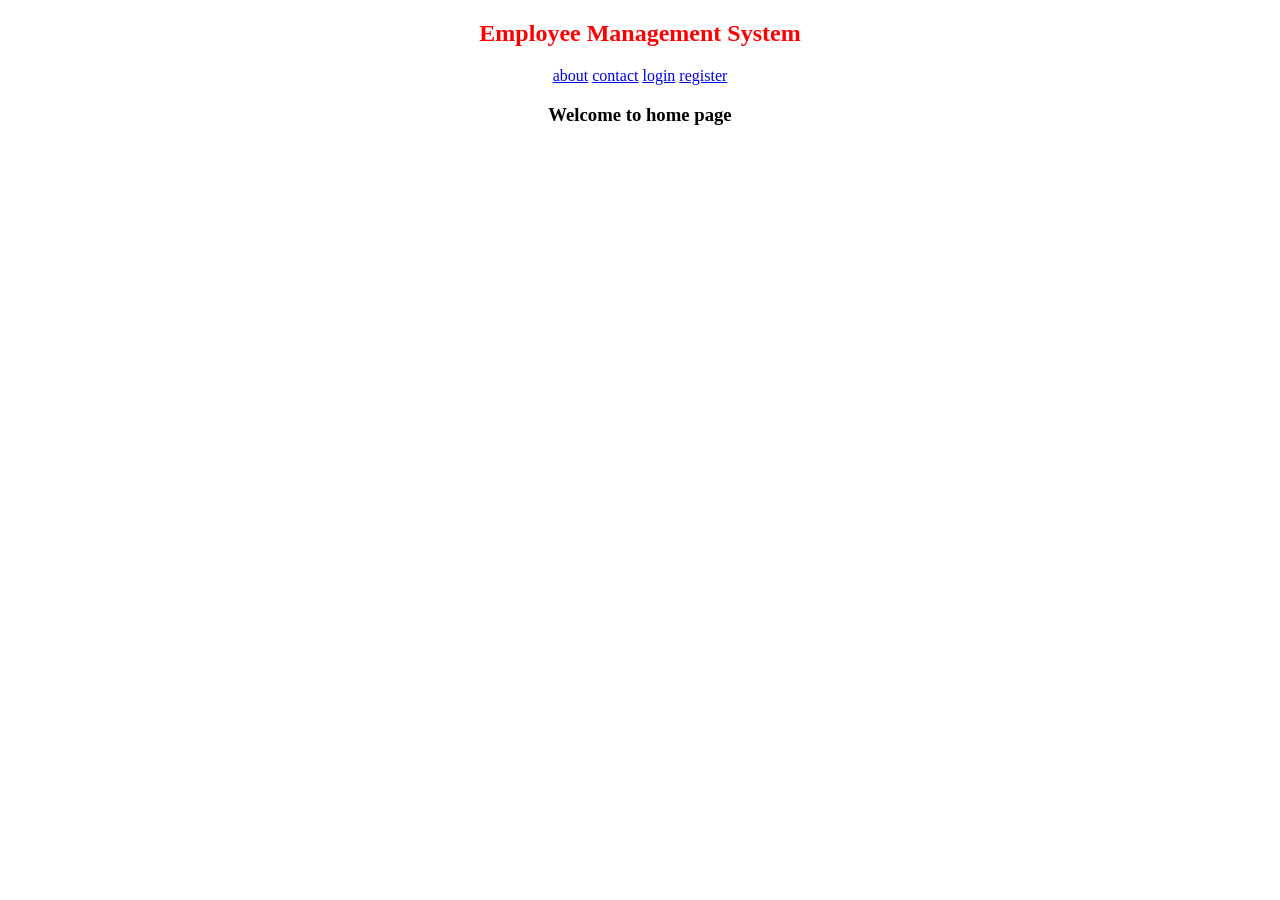
<file: 01_HTML_CSS/Day_05/index.html>
<!DOCTYPE html>
<html lang="en">

<head>
    <meta charset="UTF-8">
    <meta name="viewport" content="width=device-width, initial-scale=1.0">
    <title>Document</title>
    <link rel="stylesheet" href="style.css">
</head>

<body>
   
       

           <div style="text-align: center;">
             <h2 class="heading" style="color: red;">Employee Management System</h2>
            <div class="nav">
                <a href="about.html" class="options">about</a>
                <a href="contact.html" class="options">contact</a>
                <a href="login.html" class="options">login</a>
                <a href="register.html" class="options">register</a>
            </div>

            <h3>Welcome to home page</h3>
           </div>

  
</body>

</html>
</file>
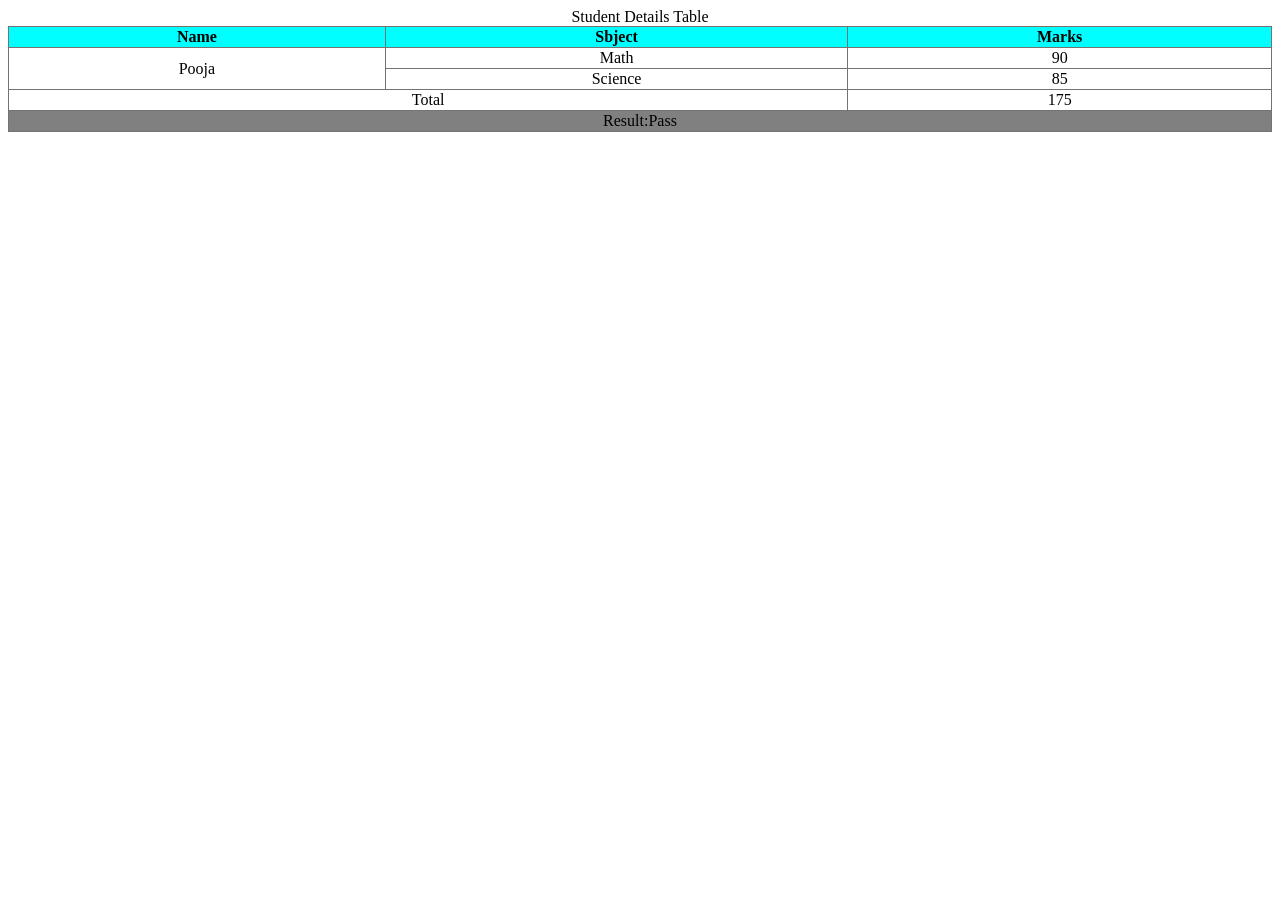
<file: 01_HTML_CSS/Day_03/tableAssignment.html>
<!doctype html>
<html lang="en">
  <head>
    <meta charset="UTF-8" />
    <meta name="viewport" content="width=device-width, initial-scale=1.0" />
    <title>Document</title>

    <style>
      td,
      th {
        border: 1px solid rgb(118, 114, 114);
       
      }
      table {
        width: 100%;
        border: 1px solid grey;
        border-collapse: collapse;
        align-items: center;
      }
      .center {
        text-align: center;
      }
    </style>
  </head>
  <body>
    <table>
      <caption>
        Student Details Table
      </caption>
      <thead>
        <tr style="background-color: aqua">
          <th>Name</th>
          <th>Sbject</th>
          <th>Marks</th>
        </tr>
      </thead>

      <tbody>
        <tr>
          <td rowspan="2" class="center">Pooja</td>
          <td class="center">Math</td>
          <td class="center">90</td>
        </tr>

        <tr>
          <td class="center">Science</td>
          <td class="center">85</td>
        </tr>

        <tr>
          <td colspan="2" class="center">Total</td>
          <td class="center">175</td>
        </tr>

        <tr style="background-color: gray">
          <td colspan="3" class="center">Result:Pass</td>
        </tr>
      </tbody>

      <tfoot></tfoot>
    </table>
  </body>
</html>
</file>
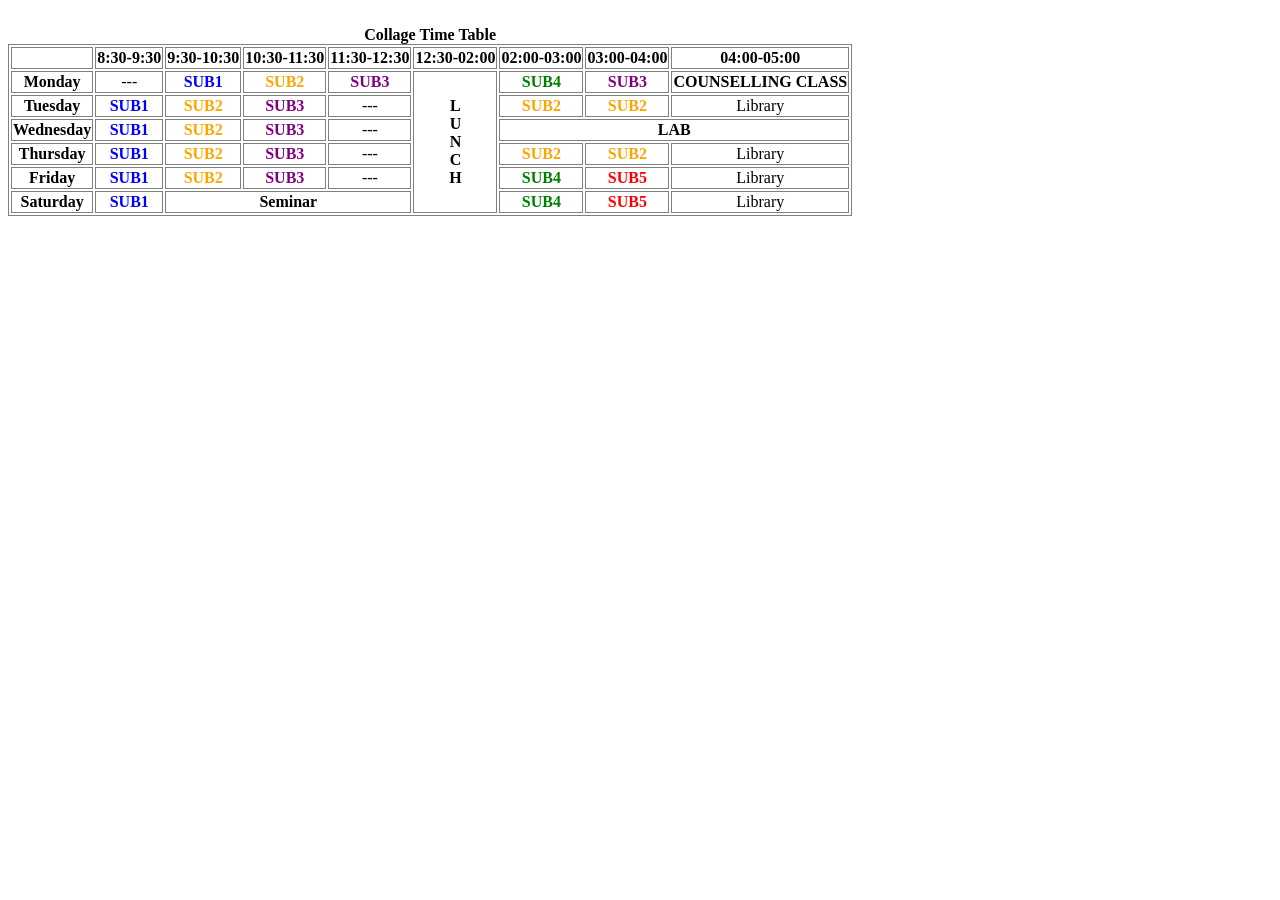
<file: 01_HTML_CSS/Day_03/tableAssignment2.html>
<!doctype html>
<html lang="en">
  <head>
    <meta charset="UTF-8" />
    <meta name="viewport" content="width=device-width, initial-scale=1.0" />
    <title>Document</title>

    <style>
      table {
        border: 0.5px solid gray;
      }
      th,
      td {
        border: 0.5px solid gray;
        text-align: center;
      }
      .sub1 {
        color: blue;
        font-weight: bold;
      }
      .sub2 {
        color: orange;
        font-weight: bold;
      }
      .sub3 {
        color: purple;
        font-weight: bold;
      }
      .sub4 {
        color: green;
        font-weight: bold;
      }
      .sub5 {
        color: red;
        font-weight: bold;
      }
      .common {
        color: black;
        font-weight: bold;
      }
    </style>
  </head>
  <body>
    <table>
      <caption>
        <b> Collage Time Table</b>
      </caption>
      <br />
      <thead>
        <tr>
          <th></th>
          <th>8:30-9:30</th>
          <th>9:30-10:30</th>
          <th>10:30-11:30</th>
          <th>11:30-12:30</th>
          <th>12:30-02:00</th>
          <th>02:00-03:00</th>
          <th>03:00-04:00</th>
          <th>04:00-05:00</th>
        </tr>
        <tr>
          <th>Monday</th>
          <td>---</td>
          <td class="sub1">SUB1</td>
          <td class="sub2">SUB2</td>
          <td class="sub3">SUB3</td>
          <td rowspan="6" 
    style=" text-align: center; 
           font-weight: bold;">
  L<br>U<br>N<br>C<br>H
</td>
          <td class="sub4">SUB4</td>
          <td class="sub3">SUB3</td>
          <td class="common">COUNSELLING CLASS</td>
        </tr>
        <tr>
          <th>Tuesday</th>

          <td class="sub1">SUB1</td>
          <td class="sub2">SUB2</td>
          <td class="sub3">SUB3</td>
          <td>---</td>

          <td class="sub2">SUB2</td>
          <td class="sub2">SUB2</td>
          <td>Library</td>
        </tr>
        <tr>
          <th>Wednesday</th>

          <td class="sub1">SUB1</td>
          <td class="sub2">SUB2</td>
          <td class="sub3">SUB3</td>
          <td>---</td>
          <td colspan="3" class="common">LAB</td>
        </tr>
        <tr>
          <th>Thursday</th>

          <td class="sub1">SUB1</td>
          <td class="sub2">SUB2</td>
          <td class="sub3">SUB3</td>
          <td>---</td>

          <td class="sub2">SUB2</td>
          <td class="sub2">SUB2</td>
          <td>Library</td>
        </tr>
        <tr>
          <th>Friday</th>

          <td class="sub1">SUB1</td>
          <td class="sub2">SUB2</td>
          <td class="sub3">SUB3</td>
          <td>---</td>

          <td class="sub4">SUB4</td>
          <td class="sub5">SUB5</td>
          <td>Library</td>
        </tr>
        <tr>
          <th>Saturday</th>

          <td class="sub1">SUB1</td>
          <td colspan="3" class="common">Seminar</td>
          <td class="sub4">SUB4</td>
          <td class="sub5">SUB5</td>
          <td>Library</td>
        </tr>
      </thead>
      <tbody></tbody>

      <tfoot></tfoot>
    </table>
  </body>
</html>
</file>
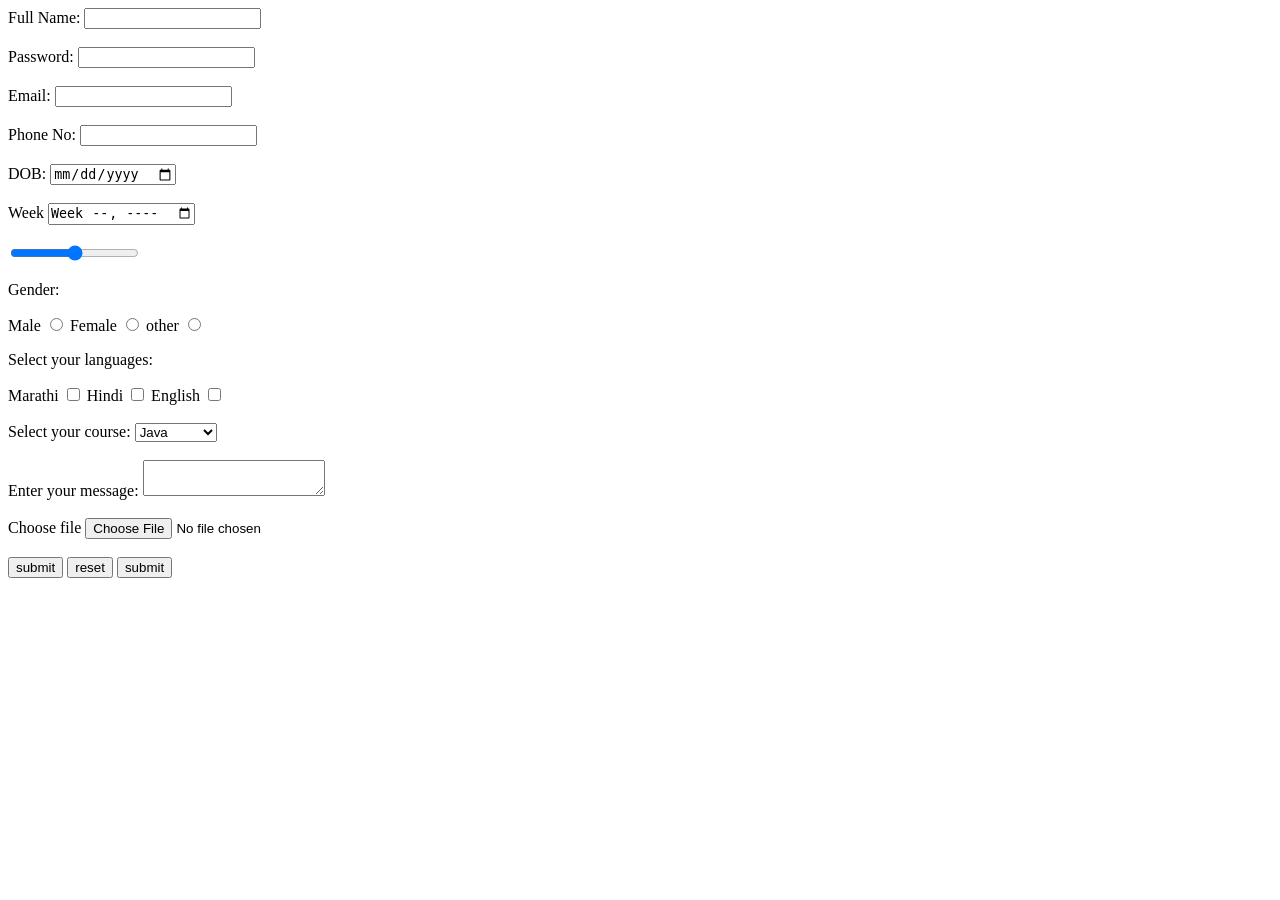
<file: 01_HTML_CSS/Day_04/formsAssignment.html>
<!doctype html>
<html lang="en">
  <head>
    <meta charset="UTF-8" />
    <meta name="viewport" content="width=device-width, initial-scale=1.0" />
    <title>Document</title>
  </head>
  <body>
    <form>
      <label for="fullName">Full Name:</label>
      <input type="text" id="fullName" /><br /><br />

      <label for="pass">Password:</label>
      <input type="password" id="pass" /><br /><br />

      <label for="email">Email:</label>
      <input type="email" id="email" /><br /><br />

      <label for="pnone">Phone No:</label>
      <input type="phone" id="phone" name="phone" maxlength="10" /><br /><br />

      <label for="DOB">DOB:</label>
      <input type="date" id="DOB" /><br /><br />

      <label for="week">Week</label>
      <input type="week" id="week" /><br /><br />

      <label for="range"></label>
      <input type="range" id="range" /><br />

      <p>Gender:</p>

      <label for="male">Male</label>
      <input type="radio" id="male" value="male" name="Gender" />

      <label for="female">Female</label>
      <input type="radio" id="female" value="female" name="Gender" />

      <label for="other">other</label>
      <input type="radio" id="other" value="other" name="Gender" />

      <p>Select your languages:</p>

      <label for="marathi">Marathi</label>
      <input type="checkbox" id="marathi" name="language1" value="Marathi" />

      <label for="hindi">Hindi</label>
      <input type="checkbox" id="hindi" name="language2" value="Hindi" />

      <label for="english">English</label>
      <input type="checkbox" id="english" name="language3" value="English" />
      <br /><br />
      <label for="course">Select your course:</label>
      <select id="course" name="Course">
        <option value="Java">Java</option>
        <option value="Python">Python</option>
        <option value="Javascript">Javascript</option></select
      ><br /><br />

      <label for="msg">Enter your message:</label>
      <textarea
        id="msg"
        name="message"
        placeholder="Enter your message here......"
      >
      </textarea
      ><br /><br />

      <label for="file">Choose file</label>
      <input type="file" id="file" name="file"><br /><br />

     
      <input type="submit" value="submit">
      <input type="reset" value="reset">
      <input type="submit" value="submit">
    </form>
  </body>
</html>
</file>
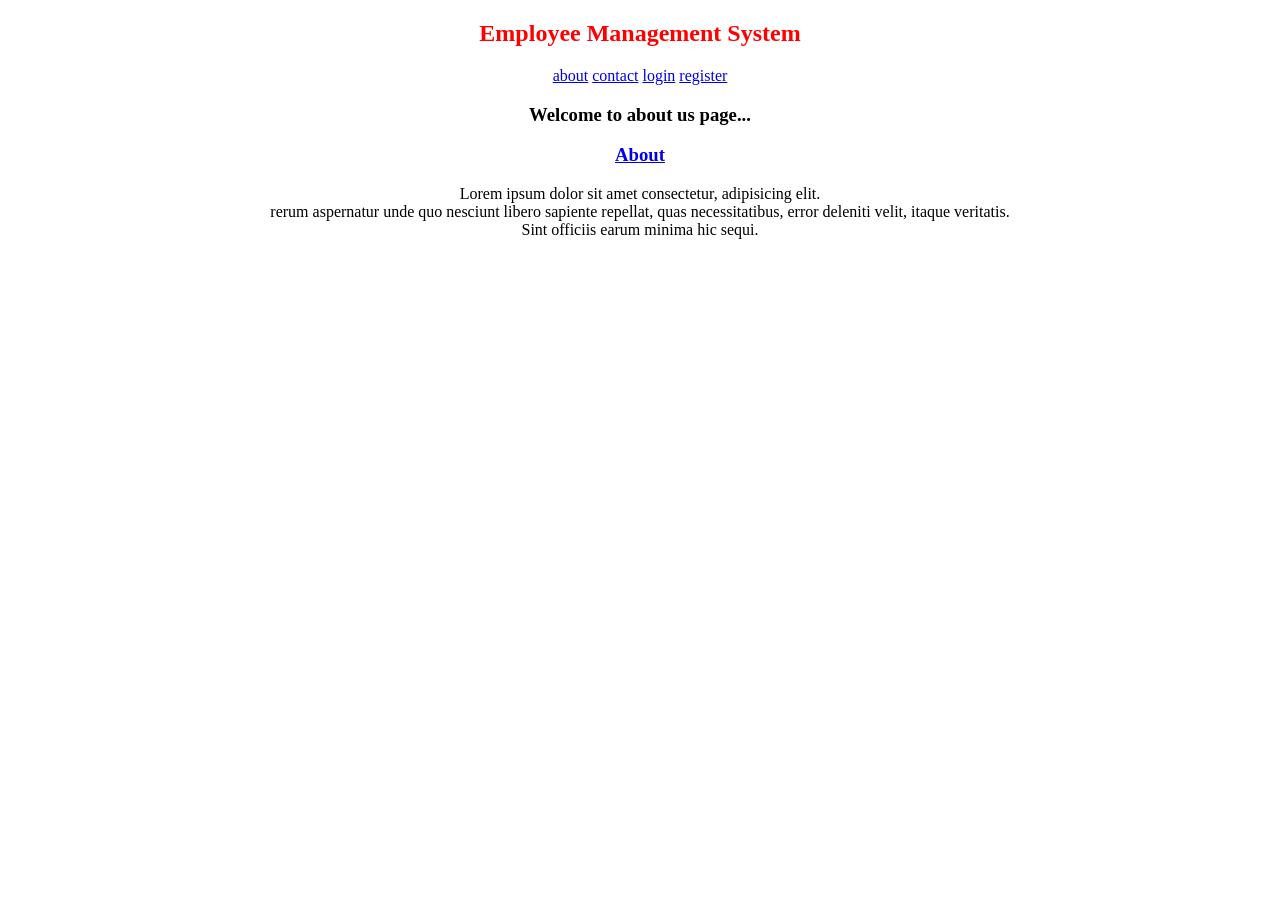
<file: 01_HTML_CSS/Day_05/about.html>
<!DOCTYPE html>
<html lang="en">
<head>
    <meta charset="UTF-8">
    <meta name="viewport" content="width=device-width, initial-scale=1.0">
    <title>Document</title>
    <link rel="stylesheet" href="style.css">
</head>
<body>

     <div style="text-align: center;">
             <h2 class="heading" style="color: red;">Employee Management System</h2>
            <div class="nav">
                <a href="about.html" class="options">about</a>
                <a href="contact.html" class="options">contact</a>
                <a href="login.html" class="options">login</a>
                <a href="register.html" class="options">register</a>
            </div>

            <h3>Welcome to about us page...</h3>
            <a href="#"><h3>About</h3></a>
            <p>Lorem ipsum dolor sit amet consectetur, adipisicing elit. <br> rerum aspernatur unde quo nesciunt libero sapiente repellat, quas necessitatibus, error deleniti velit, itaque veritatis.<br> Sint officiis earum minima hic sequi.</p>
           </div>

    
</body>
</html>
</file>
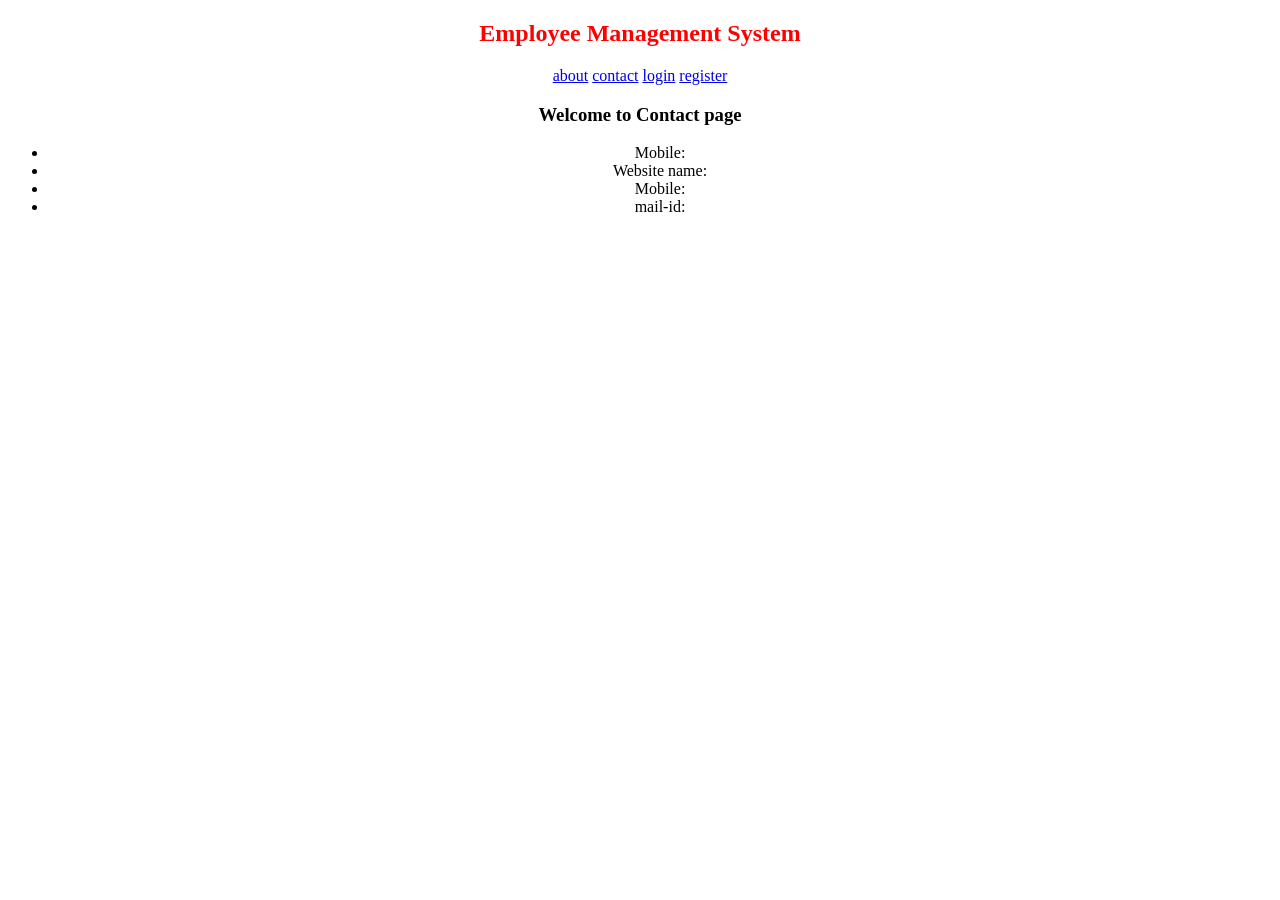
<file: 01_HTML_CSS/Day_05/contact.html>
<!DOCTYPE html>
<html lang="en">
<head>
    <meta charset="UTF-8">
    <meta name="viewport" content="width=device-width, initial-scale=1.0">
    <title>Document</title>
    <link rel="stylesheet" href="style.css">
</head>
<body>
    
           <div style="text-align: center;">
             <h2 class="heading" style="color: red;">Employee Management System</h2>
            <div class="nav">
                <a href="about.html" class="options">about</a>
                <a href="contact.html" class="options">contact</a>
                <a href="login.html" class="options">login</a>
                <a href="register.html" class="options">register</a>
            </div>

            <h3>Welcome to Contact page</h3>

 <ul>
            <li>Mobile:</li>
              <li>Website name:</li>
                <li>Mobile:</li>
                  <li>mail-id:</li>
           </ul>
           </div>

          
</body>
</html>
</file>
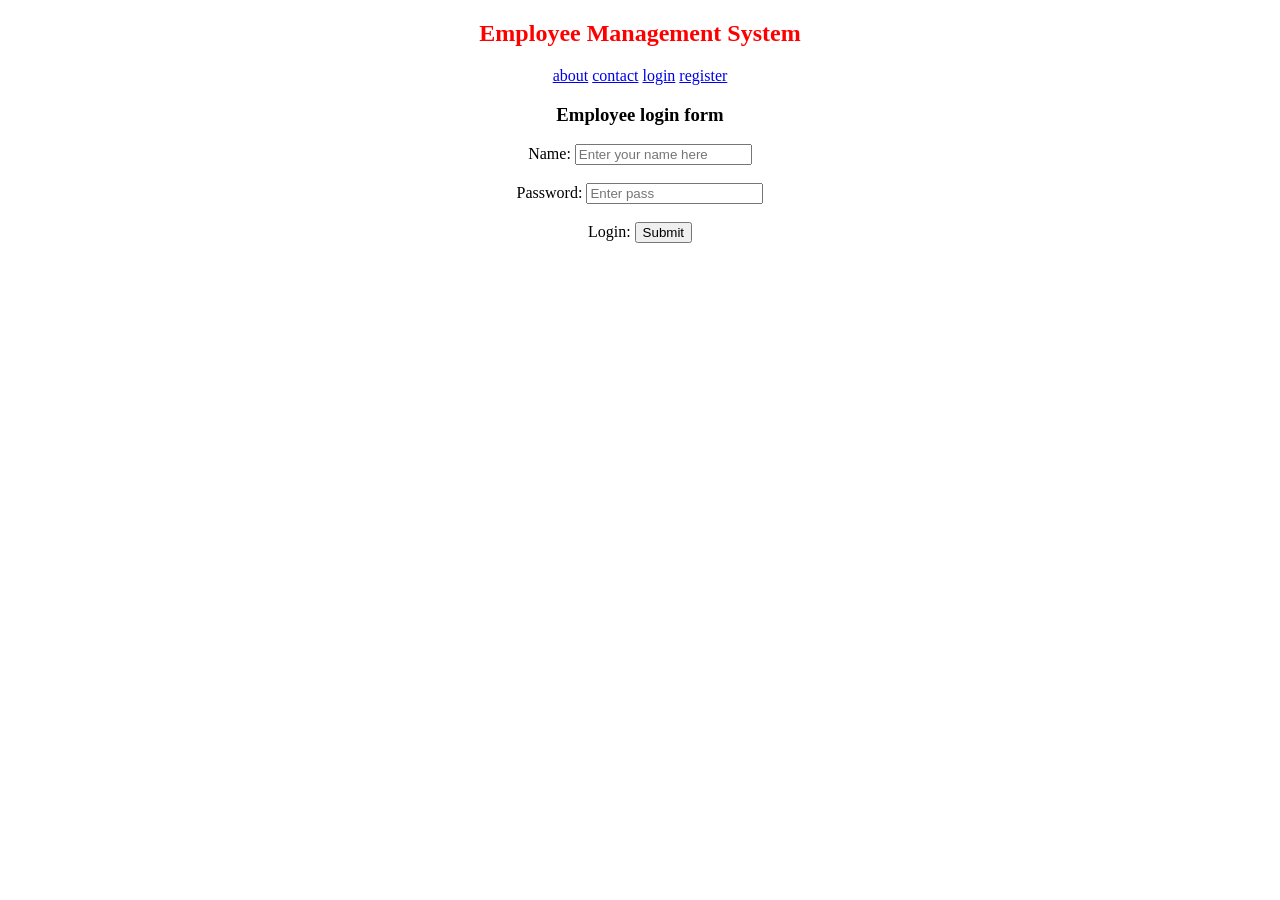
<file: 01_HTML_CSS/Day_05/login.html>
<!DOCTYPE html>
<html lang="en">
<head>
    <meta charset="UTF-8">
    <meta name="viewport" content="width=device-width, initial-scale=1.0">
    <title>Document</title>
</head>
<body>
    
           <div style="text-align: center;">
             <h2 class="heading" style="color: red;">Employee Management System</h2>
            <div class="nav">
                <a href="about.html" class="options">about</a>
                <a href="contact.html" class="options">contact</a>
                <a href="login.html" class="options">login</a>
                <a href="register.html" class="options">register</a>
            </div>

            <h3>Employee login form</h3>
            <label for="name">Name:</label>
            <input type="text"  id="name" placeholder="Enter your name here" ><br> <br>

            <label for="Password">Password:</label>
            <input type="password"  id="Password" placeholder="Enter pass" ><br> <br>

           <label for="login">Login:</label>
           <input type="submit" id="login" >
           
           </div>


</body>
</html>
</file>
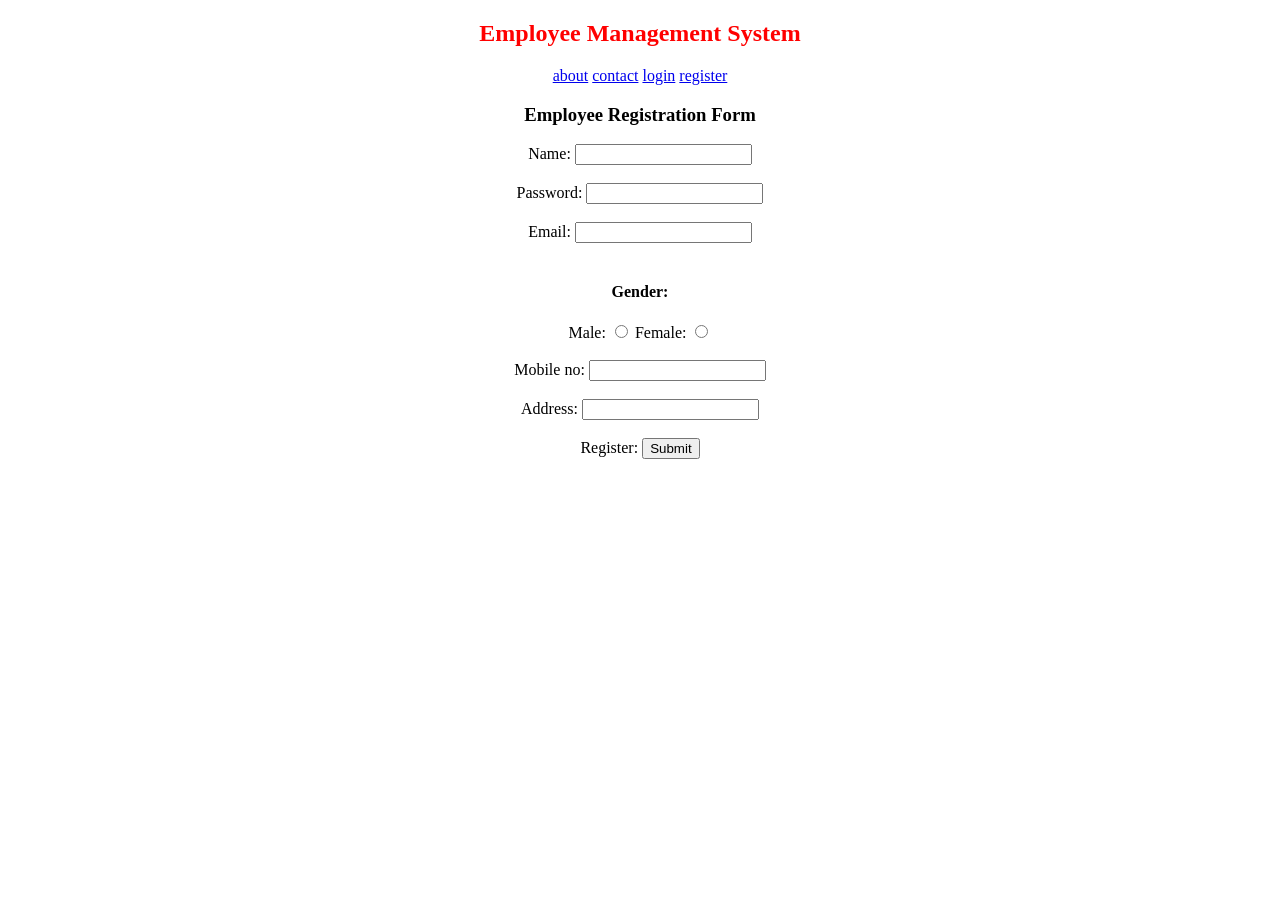
<file: 01_HTML_CSS/Day_05/register.html>
<!DOCTYPE html>
<html lang="en">

<head>
    <meta charset="UTF-8">
    <meta name="viewport" content="width=device-width, initial-scale=1.0">
    <title>Document</title>
</head>

<body>

    <div style="text-align: center;">
        <h2 class="heading" style="color: red;">Employee Management System</h2>
        <div class="nav">
            <a href="about.html" class="options">about</a>
            <a href="contact.html" class="options">contact</a>
            <a href="login.html" class="options">login</a>
            <a href="register.html" class="options">register</a>
        </div>
        <form>
            <h3>Employee Registration Form</h3>

            <label for="name">Name:</label>
            <input type="text" id="name" name="fullname"> <br><br>

            <label for="pass">Password:</label>
            <input type="password" id="pass" name="password"> <br><br>

            <label for="email">Email:</label>
            <input type="email" id="email" name="email"><br> <br>

            <h4>Gender:</h4>

            <label for="male">Male:</label>
            <input type="radio" id="male" name="Gender">

            <label for="female">Female:</label>
            <input type="radio" id="female" name="Gender"><br> <br>

            <label for="tel">Mobile no:</label>
            <input type="tel" id="tel" name="number"><br><br>

            <label for="add">Address:</label>
            <input type="Adress" id="add" name="Address"><br><br>

            <label for="Register">Register:</label>
            <input type="submit" id="Register">
    </div>
    </form>
    </div>
</body>

</html>
</file>
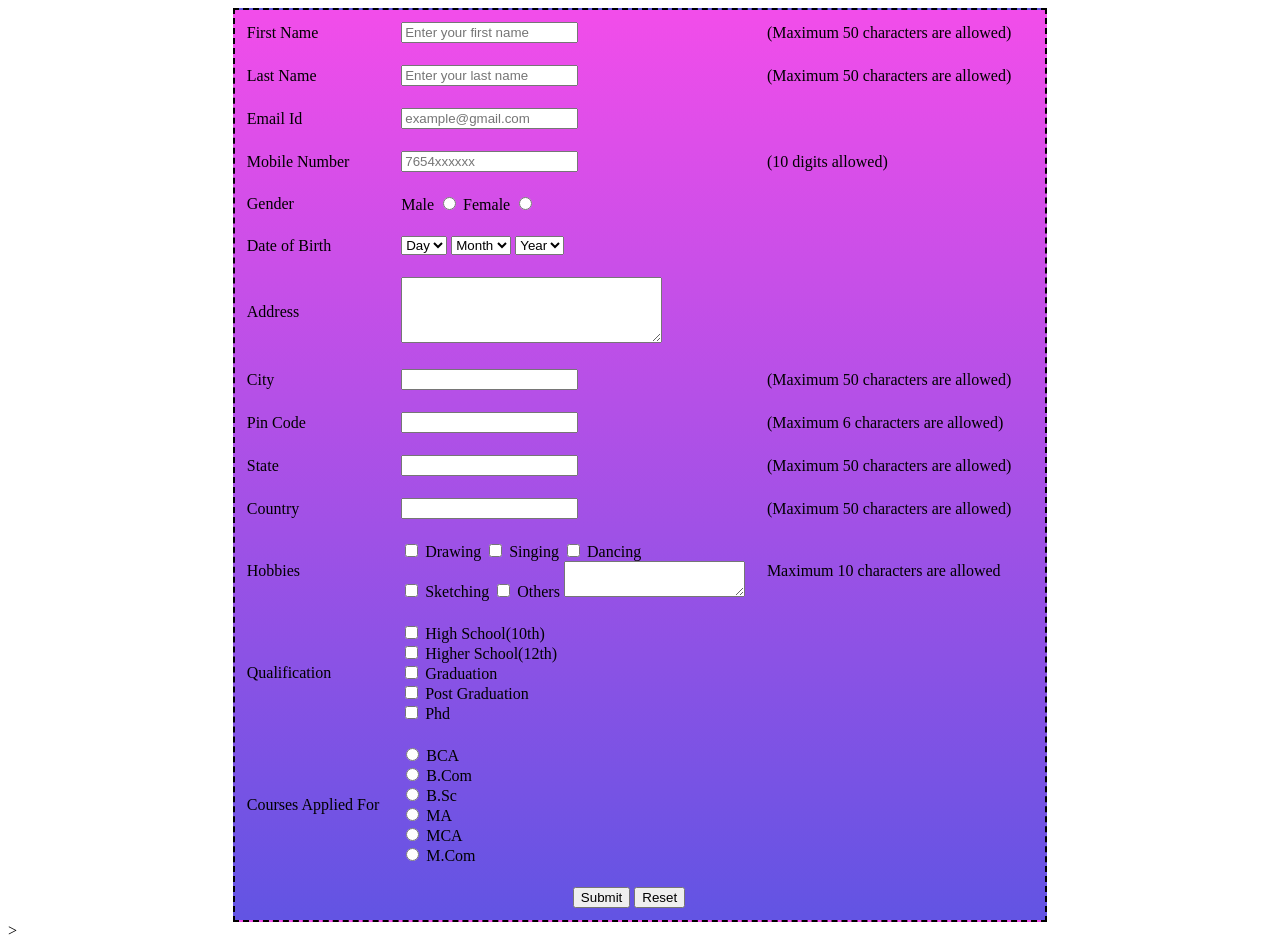
<file: 01_HTML_CSS/Day_05/table.html>
<!DOCTYPE html>
<html lang="en">

<head>
    <meta charset="UTF-8">
    <meta name="viewport" content="width=device-width, initial-scale=1.0">
    <title>Student Registration Form</title>
    <link rel="stylesheet" href="style.css">
</head>

<body>

    <form>
        <table border="1" align="center" class="table" cellpadding="10">

            <tr class="rows">
                <td>First Name</td>
                <td><input type="text" maxlength="50" name="firstname" placeholder="Enter your first name" required></td>
                <td>(Maximum 50 characters are allowed)</td>
            </tr>

            <tr>
                <td>Last Name</td>
                <td><input type="text" maxlength="50" name="lastname" placeholder="Enter your last name" required></td>
                <td>(Maximum 50 characters are allowed)</td>
            </tr>

            <tr>
                <td>Email Id</td>
                <td><input type="email" placeholder="example@gmail.com" name="email" required></td>

            </tr>

            <tr>
                <td>Mobile Number </td>
                <td><input type="tel" placeholder="7654xxxxxx" name="phnumber" pattern="[0-9]{10}" required></td>
                <td>(10 digits allowed)</td>
            </tr>

            <tr>
                <td >Gender</td>

                <td>
                    <label for="male">Male</label>
                    <input type="radio" id="male" name="Gender">

                    <label for="female">Female</label>
                    <input type="radio" id="female" name="Gender">
                </td>

            </tr>

            <tr >

                <td >Date of Birth</td>
                <td>
                    <select>
                        <option>Day</option>
                    </select>

                    <select>
                        <option>Month</option>
                    </select>

                    <select>
                        <option>Year</option>
                    </select>
                </td>
                <td></td>
            </tr>


            <tr>

                <td>Address</td>
                <td><textarea rows="4" cols="30"></textarea></td>
            </tr>


            <tr>
                <td>City</td>
                <td><input type="text" maxlength="50" name="city"></td>
                <td>(Maximum 50 characters are allowed)</td>
            </tr>
            <tr>
                <td>Pin Code</td>
                <td><input type="text"  pattern="[0-9]{6}" maxlength="6"name="pincode"></td>
                <td>(Maximum 6 characters are allowed)</td>
            </tr>
            <tr>
                <td>State</td>
                <td><input type="text" maxlength="50" name="state"></td>
                <td>(Maximum 50 characters are allowed)</td>
            </tr>

            <tr>
                <td>Country</td>
                <td><input type="text" maxlength="50" name="country"></td>
                <td>(Maximum 50 characters are allowed)</td>
            </tr>
            <tr>
                <td>Hobbies</td>
                <td>
                    <input type="checkbox"> Drawing
                    <input type="checkbox"> Singing
                    <input type="checkbox"> Dancing<br>
                    <input type="checkbox"> Sketching
                    <input type="checkbox"> Others
                    <textarea name="Ex. Teaching"></textarea>
                <td>Maximum 10 characters are allowed</td>
                </td>
                <td></td>
            </tr>


            <tr>
                <td>Qualification</td>
                <td>
                    <input type="checkbox"> High School(10th)<br>
                    <input type="checkbox"> Higher School(12th)<br>
                    <input type="checkbox"> Graduation<br>
                    <input type="checkbox"> Post Graduation<br>
                    <input type="checkbox"> Phd<br>

                </td>
                <td></td>
            </tr>
            <tr>
                <td>Courses Applied For</td>
                <td>
                    <input type="radio" name="course"> BCA<br>
                    <input type="radio" name="course"> B.Com<br>
                    <input type="radio" name="course"> B.Sc<br>
                    <input type="radio" name="course"> MA<br>
                    <input type="radio" name="course"> MCA<br>
                    <input type="radio" name="course"> M.Com
                </td>
                <td></td>
            </tr>

            <tr>
                <td colspan="3" align="center">
                    <input type="submit">
                    <input type="reset">
                </td>
            </tr>

        </table>
    </form>

</body>

</html>>
</file>
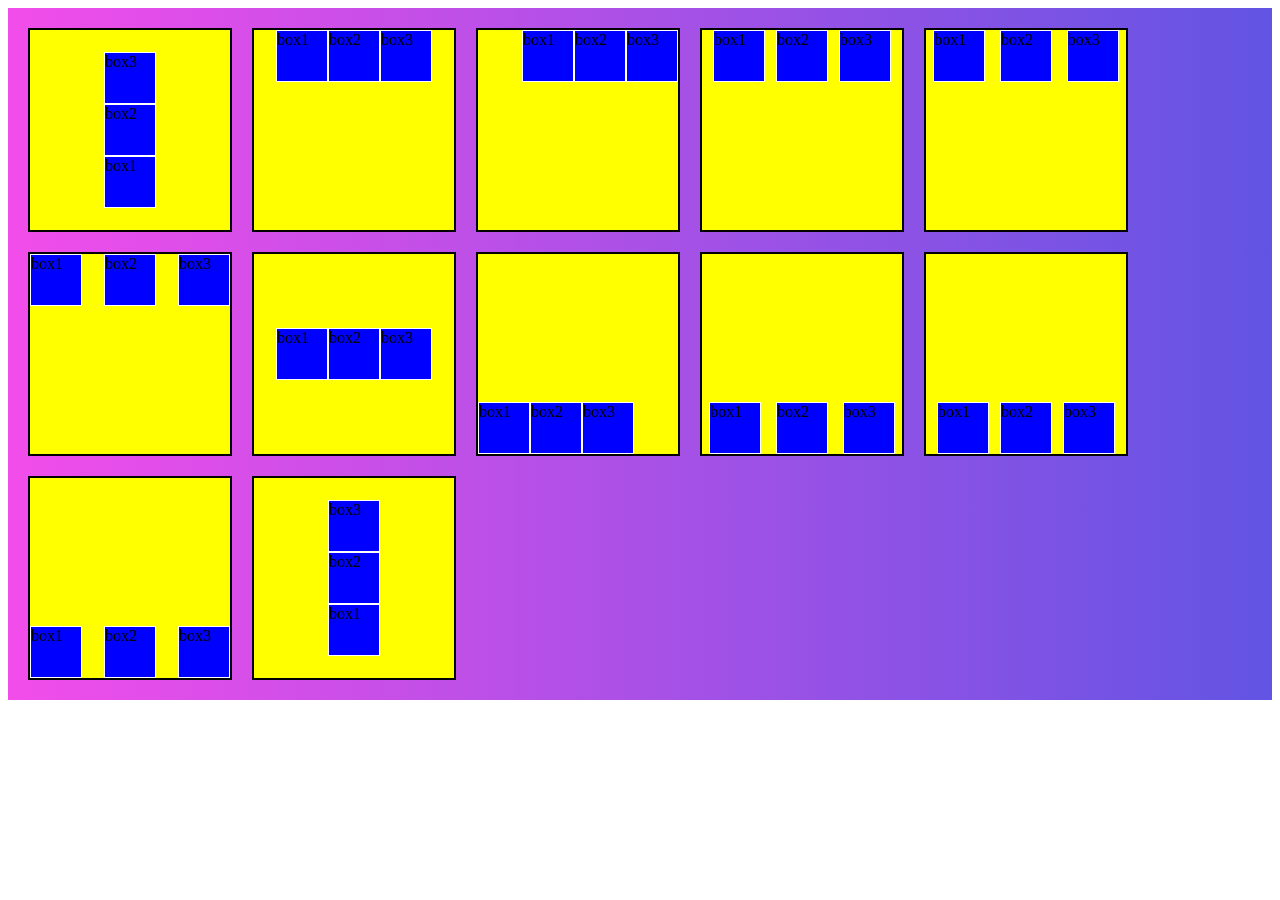
<file: 01_HTML_CSS/Day_06/flexbox.html>
<!DOCTYPE html>
<html lang="en">

<head>
    <meta charset="UTF-8">
    <meta name="viewport" content="width=device-width, initial-scale=1.0">
    <title>Document</title>
    <style>
        .container {
            display: flex;
            flex-wrap: wrap;
            gap: 20px;
            padding: 20px;
            background: linear-gradient(to right, rgb(242, 77, 234), rgb(98, 84, 227));
        }

        .maindiv {
            display: flex;
            border: 2px solid black;
            background-color: yellow;
            width: 200px;
            height: 200px;

        }

         .maindiv1 {
            display: flex;
            border: 2px solid black;
            background-color: yellow;
            width: 200px;
            height: 200px;
            justify-content: center;
            align-items: center;
            flex-direction: column-reverse;

        }


        .boxes {
            border: 1px solid white;
            height: 50px;
            width: 50px;
            background-color: blue;
        }

        .maindiv2 {
            display: flex;
            justify-content: center;
        }

        .maindiv3 {
            display: flex;
            justify-content: end;
        }

        .maindiv4 {
            display: flex;
            justify-content: space-evenly;
        }

        .maindiv5 {
            display: flex;
            justify-content: space-around;
        }


        .maindiv6 {
            display: flex;
            justify-content: space-between;
        }


        .maindiv7 {
            display: flex;
            justify-content: center;
            align-items: center;
        }

        .maindiv8 {
            display: flex;
            align-items: last baseline;
            
        }

        .maindiv9{
            display: flex;
            align-items: last baseline;
            justify-content: space-around;
        }

         .maindiv10{
            display: flex;
            align-items: last baseline;
            justify-content: space-evenly;
        }

         .maindiv11{
            display: flex;
            align-items: last baseline;
            justify-content: space-between;
        }
    </style>
</head>

<body>

    <section class="container">

        <div class="maindiv maindiv1">
            <div class="boxes">box1</div>
            <div class="boxes">box2</div>
            <div class="boxes">box3</div>
        </div>

        <div class="maindiv maindiv2">
            <div class="boxes">box1</div>
            <div class="boxes">box2</div>
            <div class="boxes">box3</div>
        </div>

        <div class="maindiv maindiv3">
            <div class="boxes">box1</div>
            <div class="boxes">box2</div>
            <div class="boxes">box3</div>
        </div>

        <div class="maindiv maindiv4">
            <div class="boxes">box1</div>
            <div class="boxes">box2</div>
            <div class="boxes">box3</div>
        </div>

        <div class="maindiv maindiv5">
            <div class="boxes">box1</div>
            <div class="boxes">box2</div>
            <div class="boxes">box3</div>
        </div>

        <div class="maindiv maindiv6">
            <div class="boxes">box1</div>
            <div class="boxes">box2</div>
            <div class="boxes">box3</div>
        </div>

        <div class="maindiv maindiv7">
            <div class="boxes">box1</div>
            <div class="boxes">box2</div>
            <div class="boxes">box3</div>
        </div>

        <div class="maindiv maindiv8">
            <div class="boxes">box1</div>
            <div class="boxes">box2</div>
            <div class="boxes">box3</div>
        </div>

        <div class="maindiv maindiv9">
            <div class="boxes">box1</div>
            <div class="boxes">box2</div>
            <div class="boxes">box3</div>
        </div>

        <div class="maindiv maindiv10">
            <div class="boxes">box1</div>
            <div class="boxes">box2</div>
            <div class="boxes">box3</div>
        </div>

        <div class="maindiv maindiv11">
            <div class="boxes">box1</div>
            <div class="boxes">box2</div>
            <div class="boxes">box3</div>
        </div>

        <div class="maindiv1">
            <div class="boxes">box1</div>
            <div class="boxes">box2</div>
            <div class="boxes">box3</div>
        </div>
    </section>
</body>

</html>
</file>
<file: 01_HTML_CSS/Day_05/style.css>
table{
    border: 2px dashed black;
    background:linear-gradient(to bottom, rgb(242, 77, 234), rgb(98, 84, 227));
}
td{
     border:none;
}
</file>
